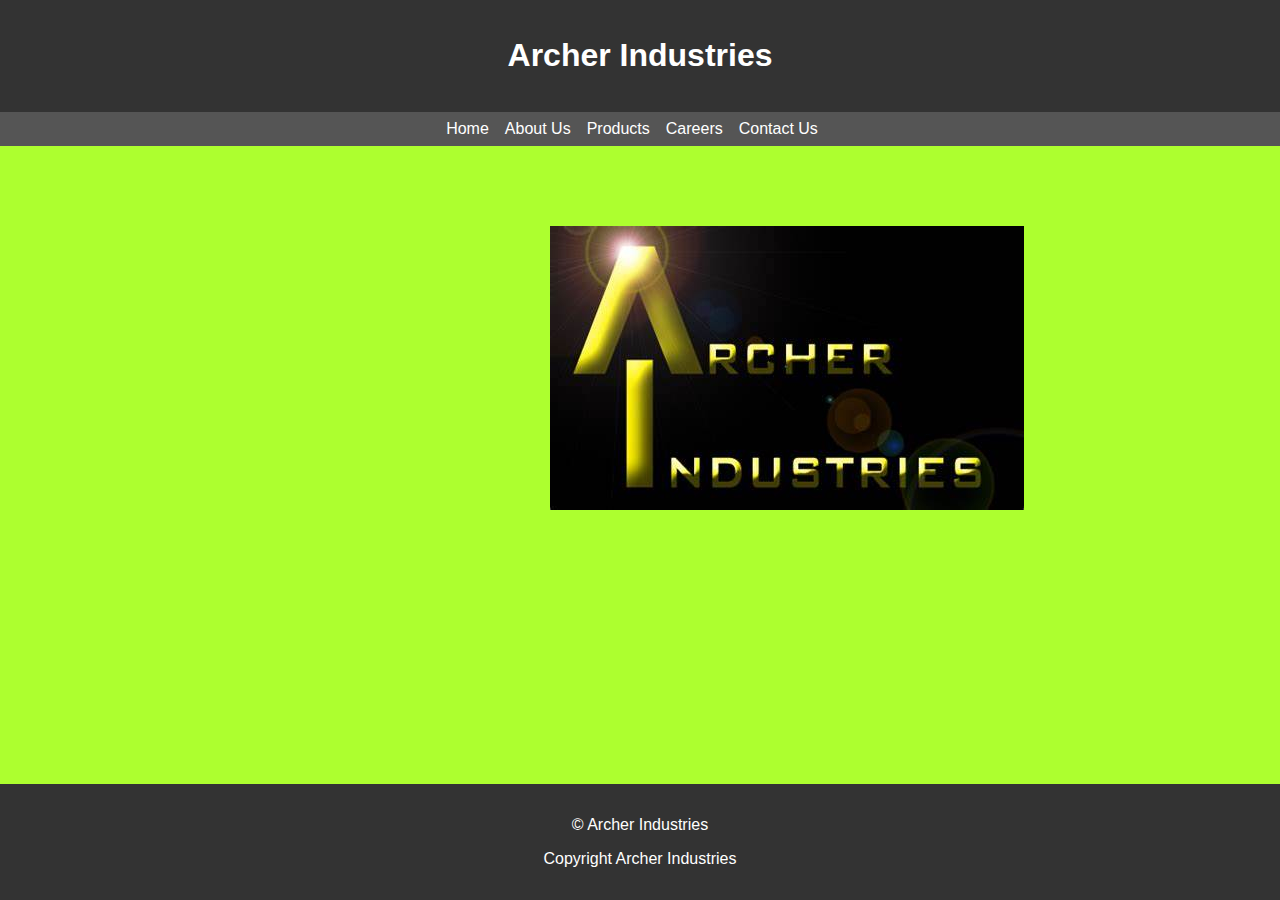
<file: HTML/index.html>
<!DOCTYPE html>
<html lang="en">
<head>
    <meta charset="UTF-8">
    <meta name="viewport" content="width=device-width, initial-scale=1.0">
    <title>Archer Industries</title>
    <link rel="stylesheet" href="style.css">
</head>
<body>

 
    <header>
        <h1>Archer Industries</h1>
    </header>

    
    <nav>
        <ul>
            <li><a href="home.html">Home</a></li>
            <li><a href="about.html">About Us</a></li>
            <li><a href="products.html">Products</a></li>
            <li><a href="careers.html">Careers</a></li>
            <li><a href="contact.html">Contact Us</a></li>
        </ul>
    </nav>
    <img src="download3.jfif" >
    
    <footer>
        <p>&copy; Archer Industries</p>
        <p>Copyright Archer Industries</p>
    </footer>

</body>
</html>
</file>
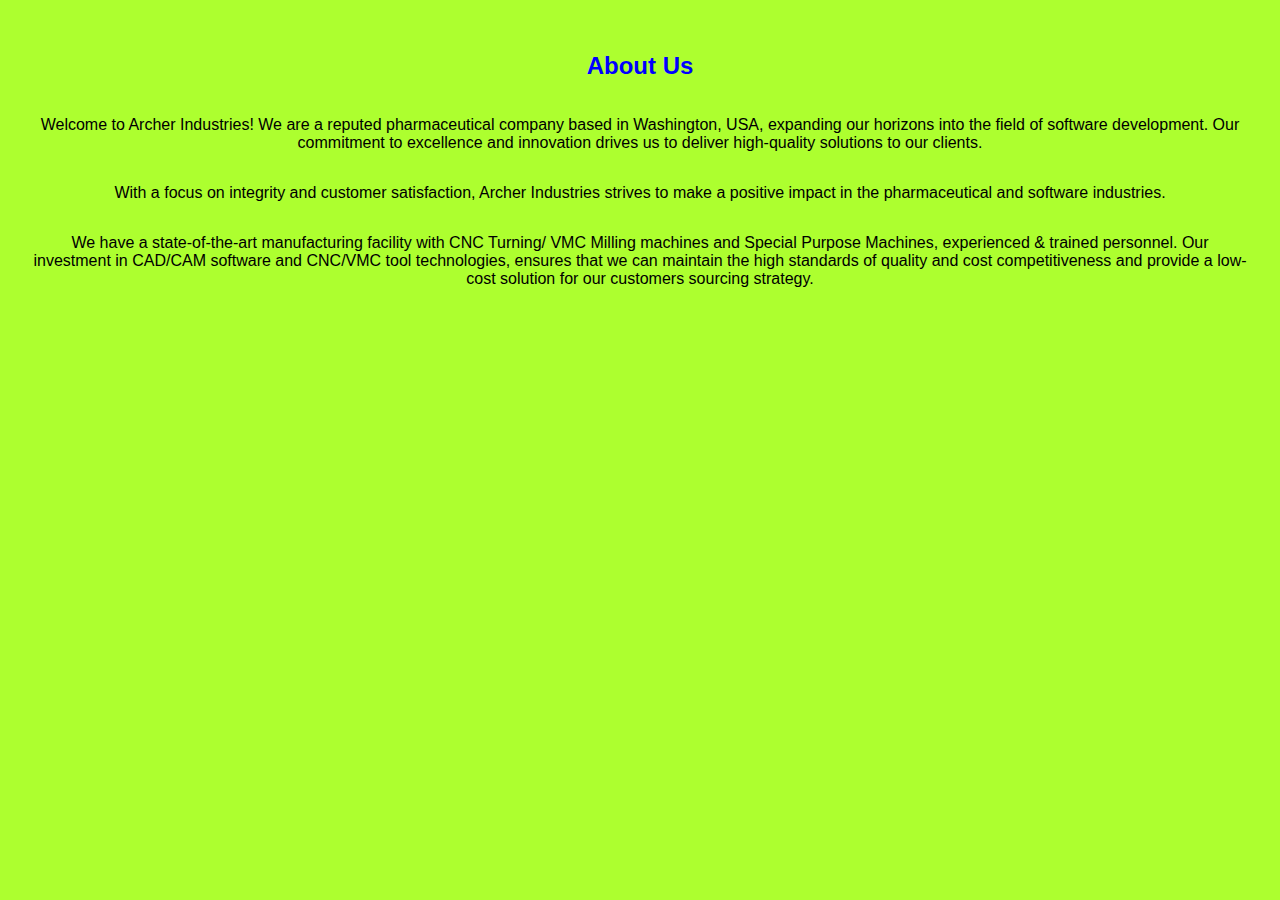
<file: HTML/about.html>
<!DOCTYPE html>
<html lang="en">
<head>
    <meta charset="UTF-8">
    <meta name="viewport" content="width=device-width, initial-scale=1.0">
    <title>Page Title</title>
    <link rel="stylesheet" href="style.css">
</head>
<body>

<section>
    <h2>About Us</h2>
    <p>Welcome to Archer Industries! We are a reputed pharmaceutical company based in Washington, USA, expanding our horizons into the field of software development. Our commitment to excellence and innovation drives us to deliver high-quality solutions to our clients.</p>
    <p>With a focus on integrity and customer satisfaction, Archer Industries strives to make a positive impact in the pharmaceutical and software industries.</p>
    <p>We have a state-of-the-art manufacturing facility with CNC Turning/ VMC Milling machines and Special Purpose Machines, experienced & trained personnel. Our investment in CAD/CAM software and CNC/VMC tool technologies, ensures that we can maintain the high standards of quality and cost competitiveness and provide a low-cost solution for our customers sourcing strategy.</p>


</section>
</body>
</html>
</file>
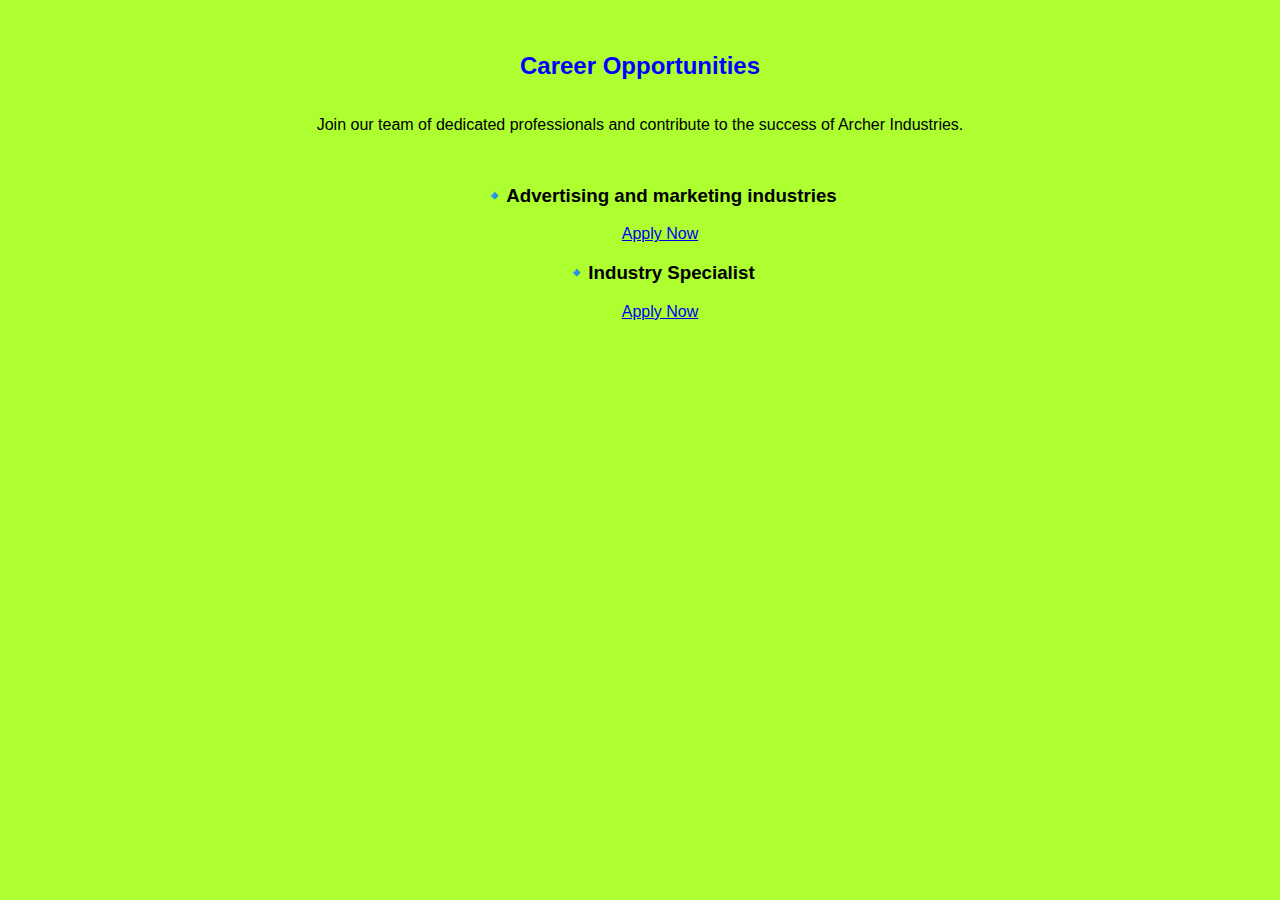
<file: HTML/Careers.html>
<!DOCTYPE html>
<html lang="en">
<head>
    <meta charset="UTF-8">
    <meta name="viewport" content="width=device-width, initial-scale=1.0">
    <title>Careers</title>
    <link rel="stylesheet" href="style.css">
</head>
<body>

    <section>
        <h2>Career Opportunities</h2>
        <p>Join our team of dedicated professionals and contribute to the success of Archer Industries.</p>
        <ul>
            
                <h3>🔹Advertising and marketing industries</h3>
                
                <p><a href="#">Apply Now</a></p>
            
            
                <h3>🔹Industry Specialist</h3>
                
                <p><a href="#">Apply Now</a></p>
            
        </ul>
    </section>










</body>
</html>
</file>
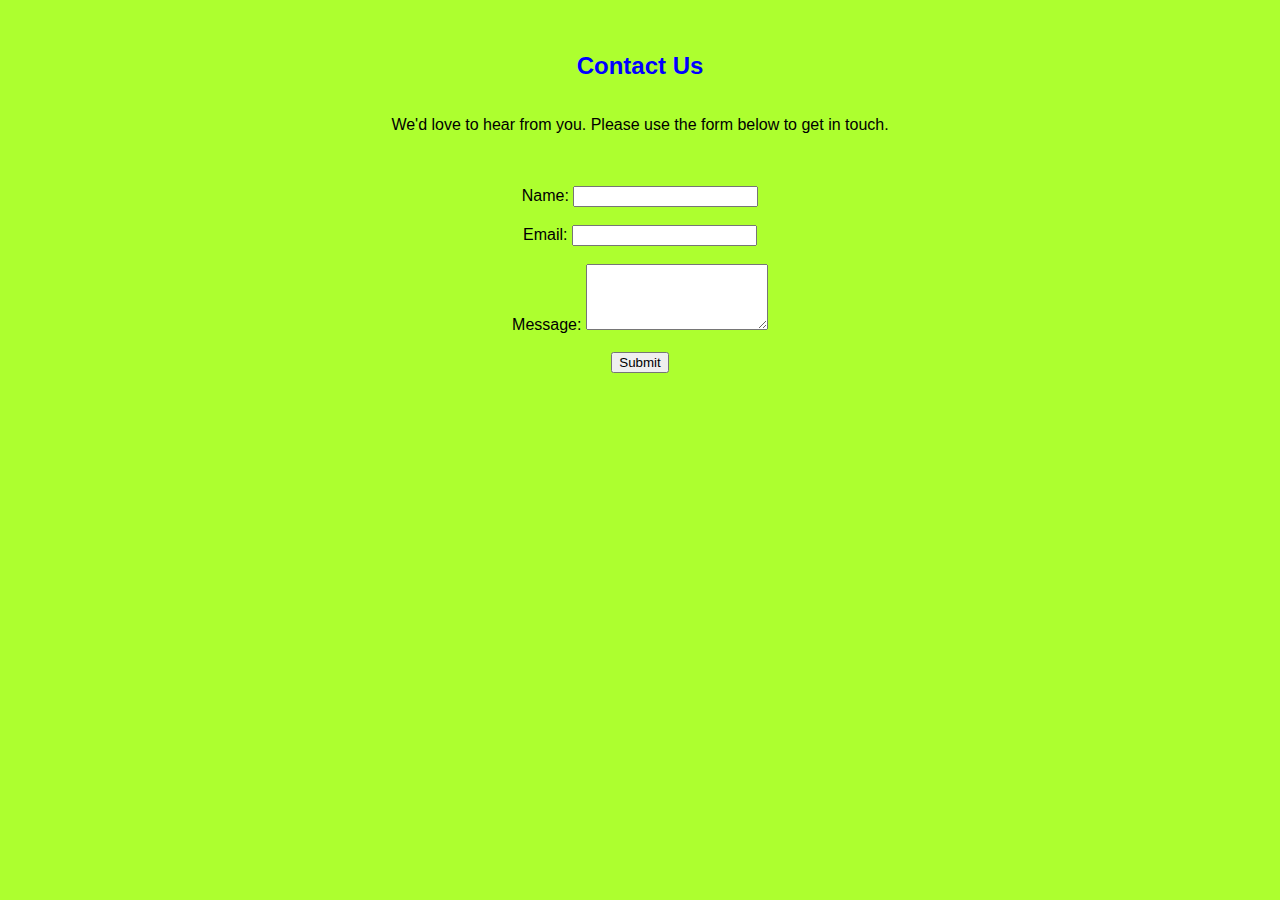
<file: HTML/contact.html>
<!DOCTYPE html>
<html lang="en">
<head>
    <meta charset="UTF-8">
    <meta name="viewport" content="width=device-width, initial-scale=1.0">
    <title>Contact Us - Archer Industries</title>
    <link rel="stylesheet" href="style.css">
</head>
<body>

    <section>
        <h2>Contact Us</h2>
        <p>We'd love to hear from you. Please use the form below to get in touch.</p><br><br>
        
        
        <form action="#" method="post">
            <label for="name">Name:</label>
            <input type="text" id="name" name="name" required><br><br>

            <label for="email">Email:</label>
            <input type="email" id="email" name="email" required><br><br>

            <label for="message">Message:</label>
            <textarea id="message" name="message" rows="4" required></textarea><br><br>

            <button type="submit">Submit</button>
        </form>
    </section>



</body>
</html>
</file>
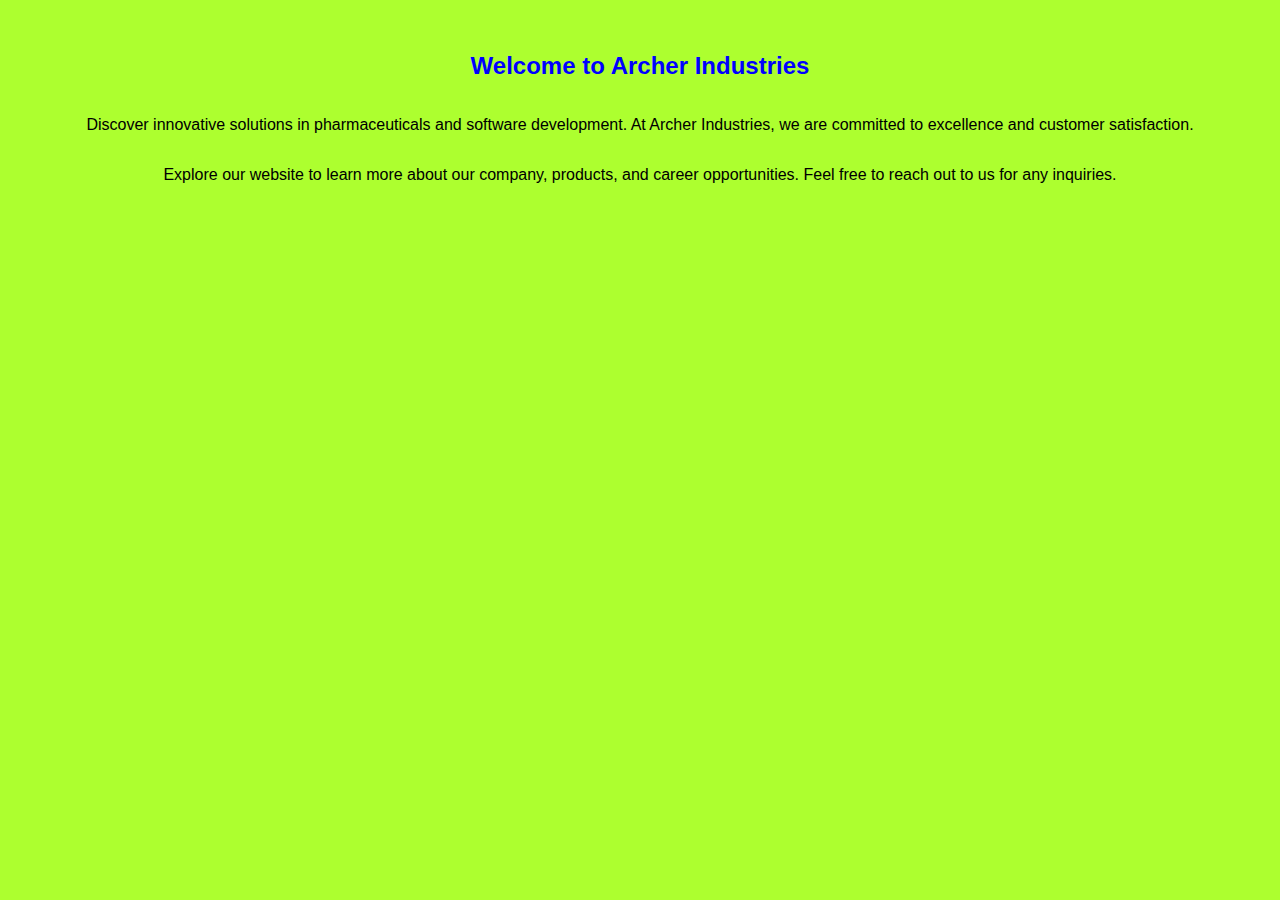
<file: HTML/home.html>
<!DOCTYPE html>
<html lang="en">
<head>
    <meta charset="UTF-8">
    <meta name="viewport" content="width=device-width, initial-scale=1.0">
    <title>Home page</title>
    <link rel="stylesheet" href="style.css">
</head>
<body>

   
    <section>
        <h2>Welcome to Archer Industries</h2>
        <p>Discover innovative solutions in pharmaceuticals and software development. At Archer Industries, we are committed to excellence and customer satisfaction.</p>
        <p>Explore our website to learn more about our company, products, and career opportunities. Feel free to reach out to us for any inquiries.</p>
    </section>

</body>
</html>
</file>
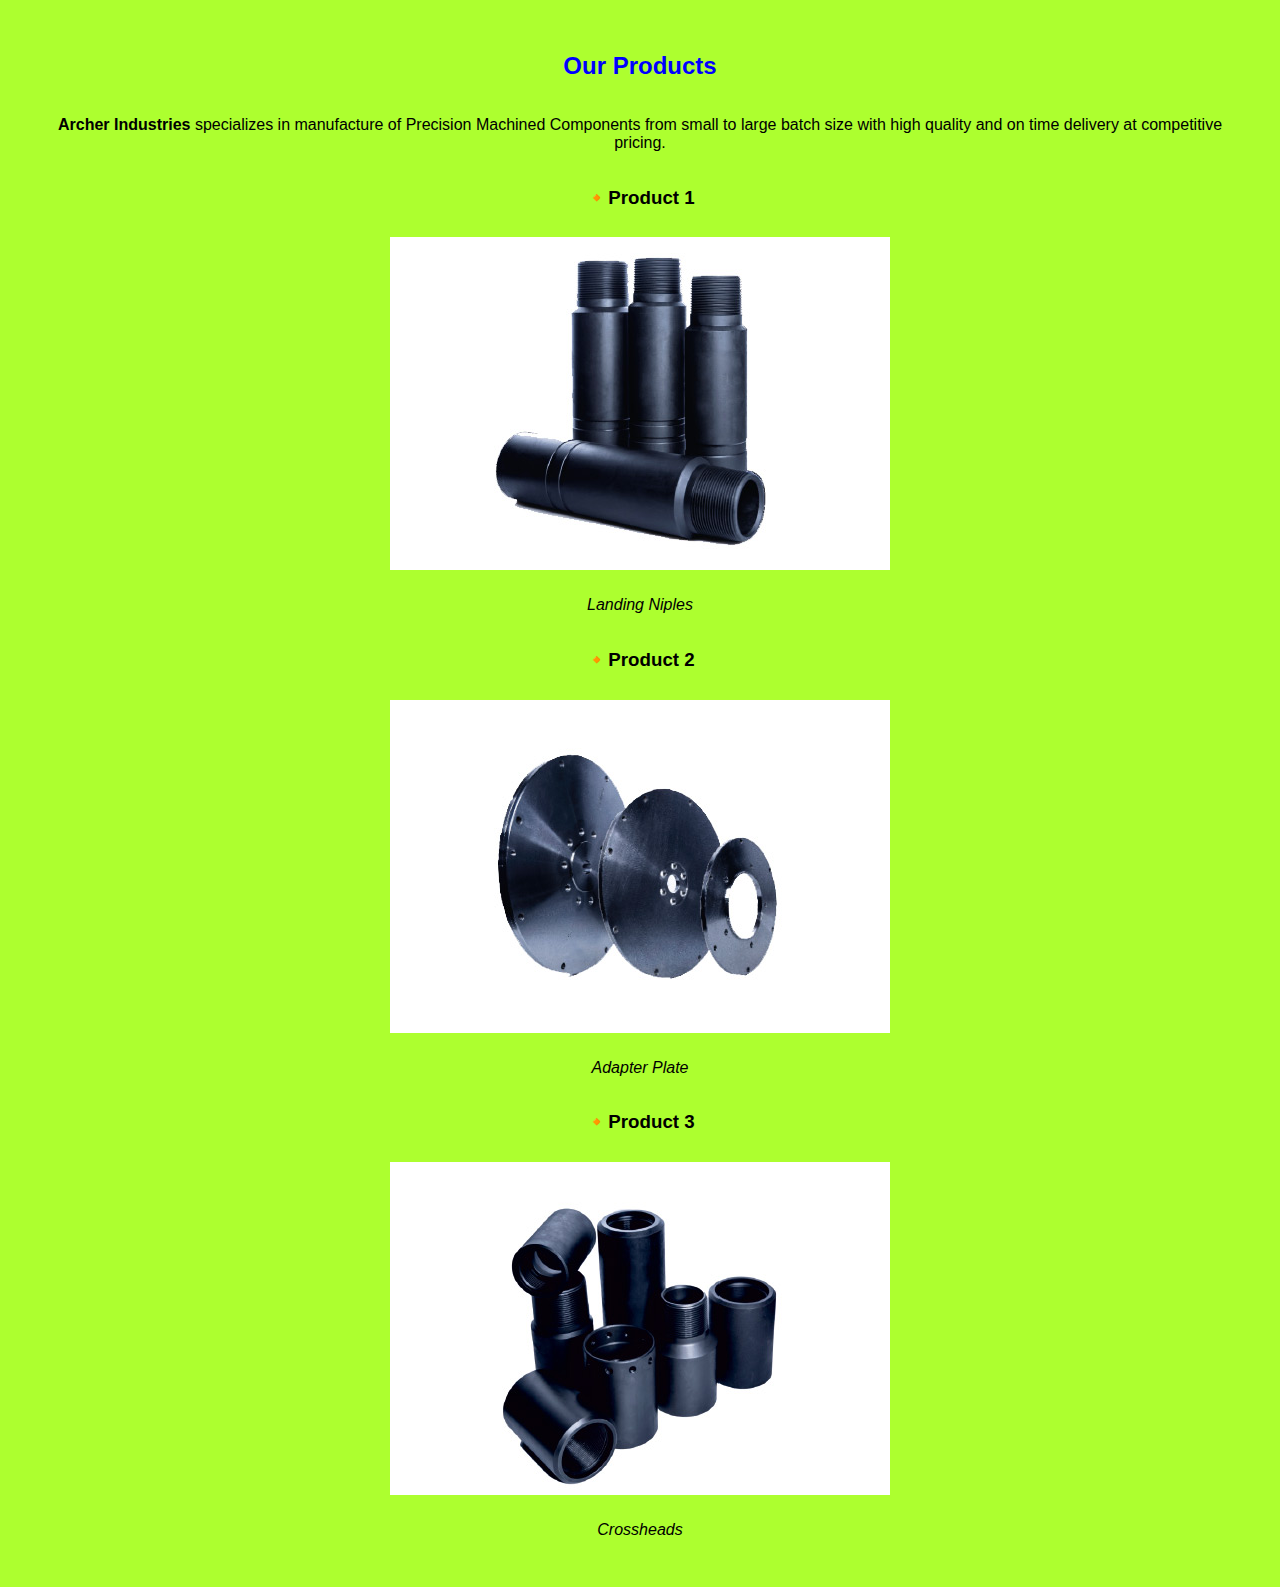
<file: HTML/products.html>
<!DOCTYPE html>
<html lang="en">
<head>
    <meta charset="UTF-8">
    <meta name="viewport" content="width=device-width, initial-scale=1.0">
    <title>Product Page</title>
    <link rel="stylesheet" href="style.css">
</head>
<body>

<section>
        <h2>Our Products</h2>
        <p><b>Archer Industries</b> specializes in manufacture of Precision Machined Components from small to large batch size with high quality and on time delivery at competitive pricing.</p>
          <h3>🔸Product 1</h3>
            <img class="img-with-margin" src="Landing Niplles.jpg" >
            <p><i>Landing Niples</i></p>
        
        
            <h3>🔸Product 2</h3>
            <img class="img-with-margin" src="Adapter Plate.jpg" >
            <p><i>Adapter Plate</i></p>
        
       
            <h3>🔸Product 3</h3>
            <img class="img-with-margin" src="crossheads.jpg" >
            <p><i>Crossheads</i></p>
        
        
    </section>
</body>
</html>
</file>
<file: HTML/style.css>
body {
    font-family: Arial, sans-serif;
    margin: 0;
    padding: 0;
    background-color: greenyellow;
   
  

}
img {
    
    margin:80px 50px 100px 550px; 
    
}
.img-with-margin {
    max-width: 100%;
    height: auto;
    margin: 10px; /* Set margin to 10 pixels around each image with this class */
}
header {
    background-color: #333;
    color: #fff;
    text-align: center;
    padding: 1em 0;
}

nav {
    background-color: #555;
    color: #fff;
    padding: 0.5em;
}

nav ul {
    list-style: none;
    margin: 0;
    padding: 0;
    display: flex;
    align-items: center;
    justify-content: center;
}

nav li {
    margin-right: 1em;
}

nav a {
    text-decoration: none;
    color: #fff;
}

section {
    display: flex;
    flex-direction: column;
    align-items: center;
    justify-content: center;
  
    padding: 2em;
    text-align:center;
}

section h2 {
    color:blue; 
    
}



footer {
    background-color: #333;
    color: #fff;
    text-align: center;
    padding: 1em 0;
    position: fixed;
    bottom: 0;
    width: 100%;
}
</file>
